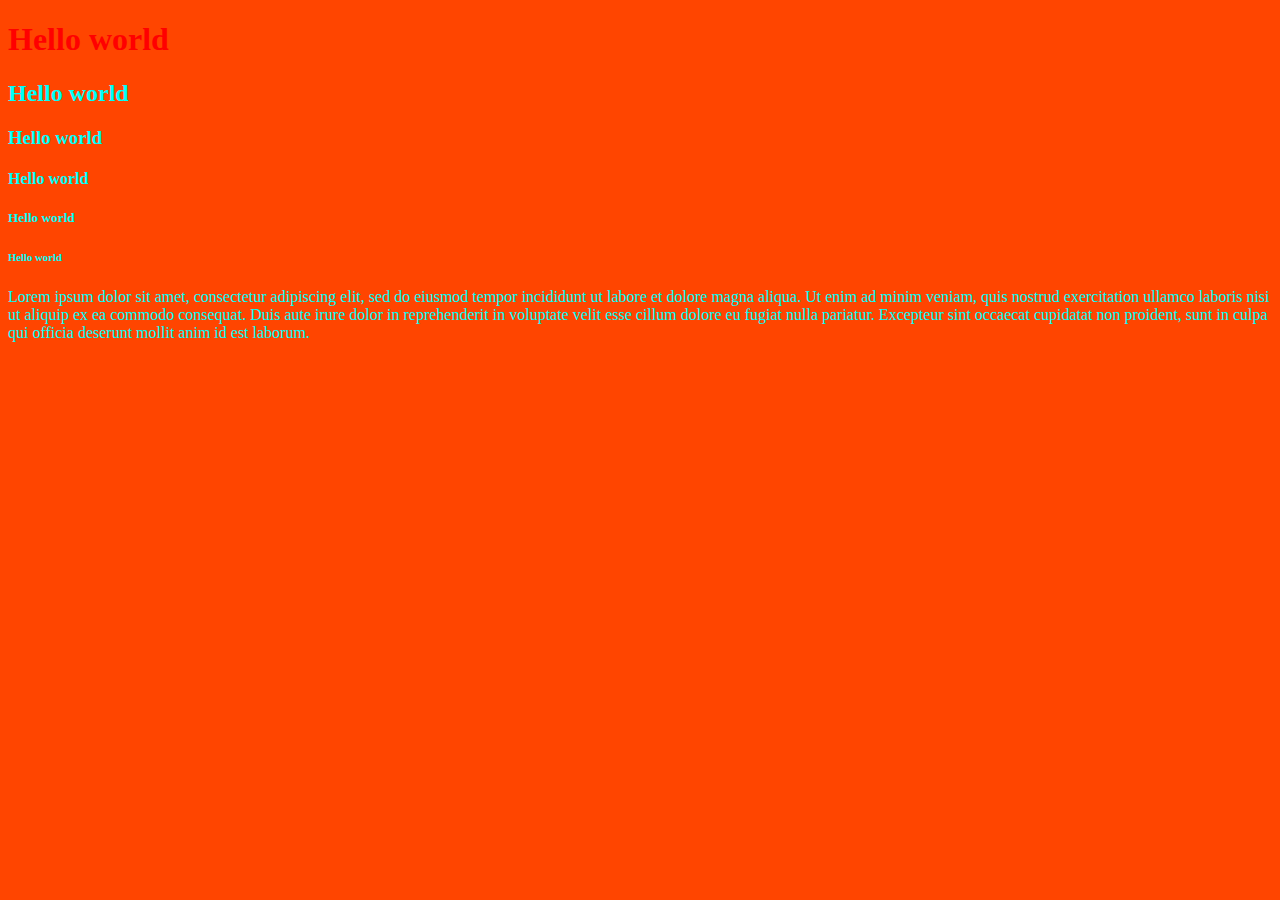
<file: index.html>
<!doctype html>
<html>
<head>
<meta charset="UTF-8">
<title>CSS CHEAT SHEET</title>
<link rel="stylesheet" type="text/css" href="style.css" />
</head>
<body>
<h1> Hello world</h1>
<h2> Hello world</h2>
<h3> Hello world</h3>
<h4> Hello world</h4>
<h5> Hello world</h5>
<h6> Hello world</h6>
	<p>Lorem ipsum dolor sit amet, consectetur adipiscing elit, sed do eiusmod tempor incididunt ut labore et dolore magna aliqua. Ut enim ad minim veniam, quis nostrud exercitation ullamco laboris nisi ut aliquip ex ea commodo consequat. Duis aute irure dolor in reprehenderit in voluptate velit esse cillum dolore eu fugiat nulla pariatur. Excepteur sint occaecat cupidatat non proident, sunt in culpa qui officia deserunt mollit anim id est laborum.</p>
	
	
</body>
</html>
</file>
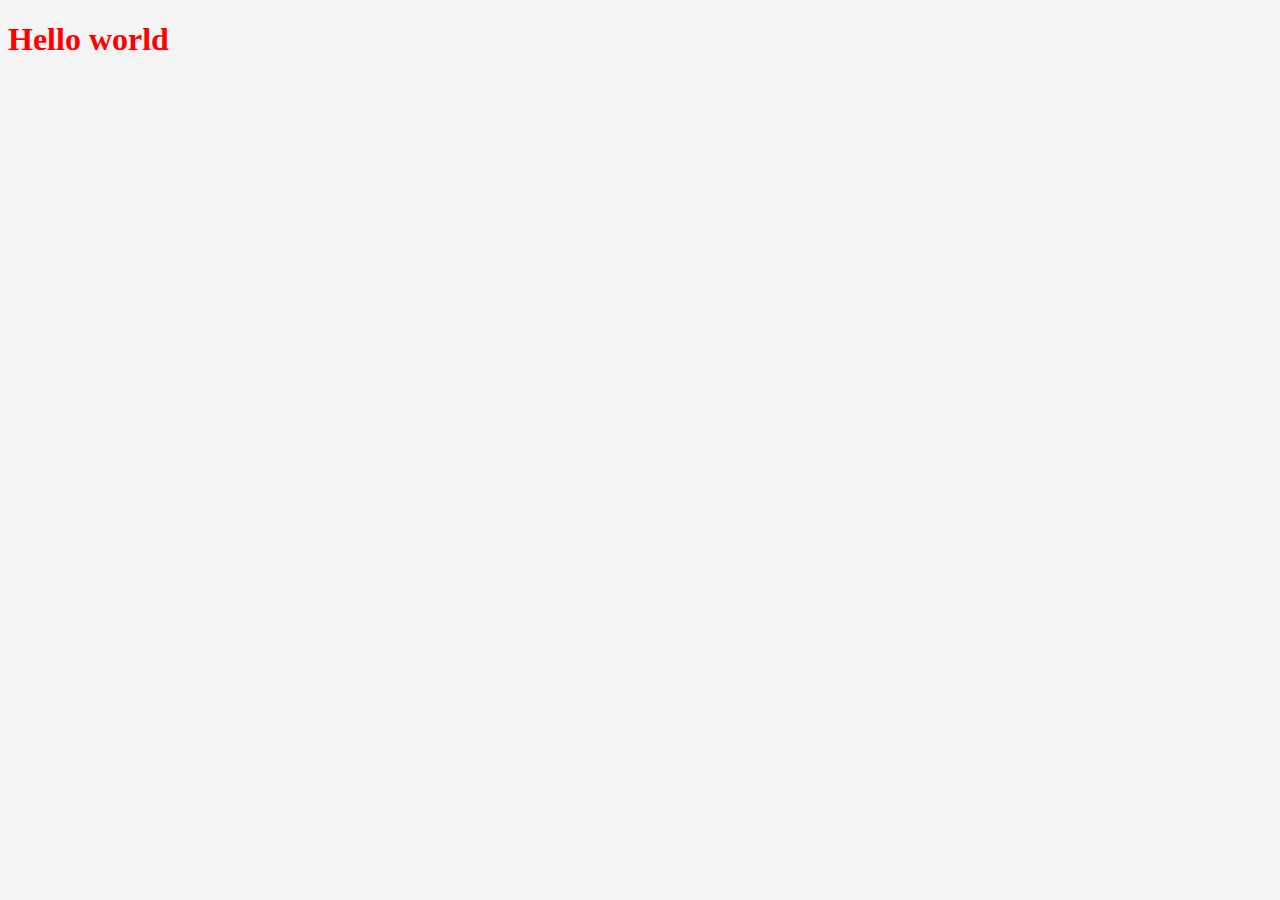
<file: css cheatsheet/index.html>
<!doctype html>
<html>
<head>
<meta charset="UTF-8">
<title>CSS CHEAT SHEET</title>
<link rel="stylesheet" type="text/css" href="style.css" />
</head>
<body>
<h1> Hello world</h1>	
	
	
	
</body>
</html>
</file>
<file: style.css>
h1{color: red;}
body{
	background-color:orangered;
	color:#00FFF9
	}
</file>
<file: css cheatsheet/style.css>
h1{color: red;}
body{
	background-color: #f4f4f4;
	color:#00FFFF
	}
</file>
